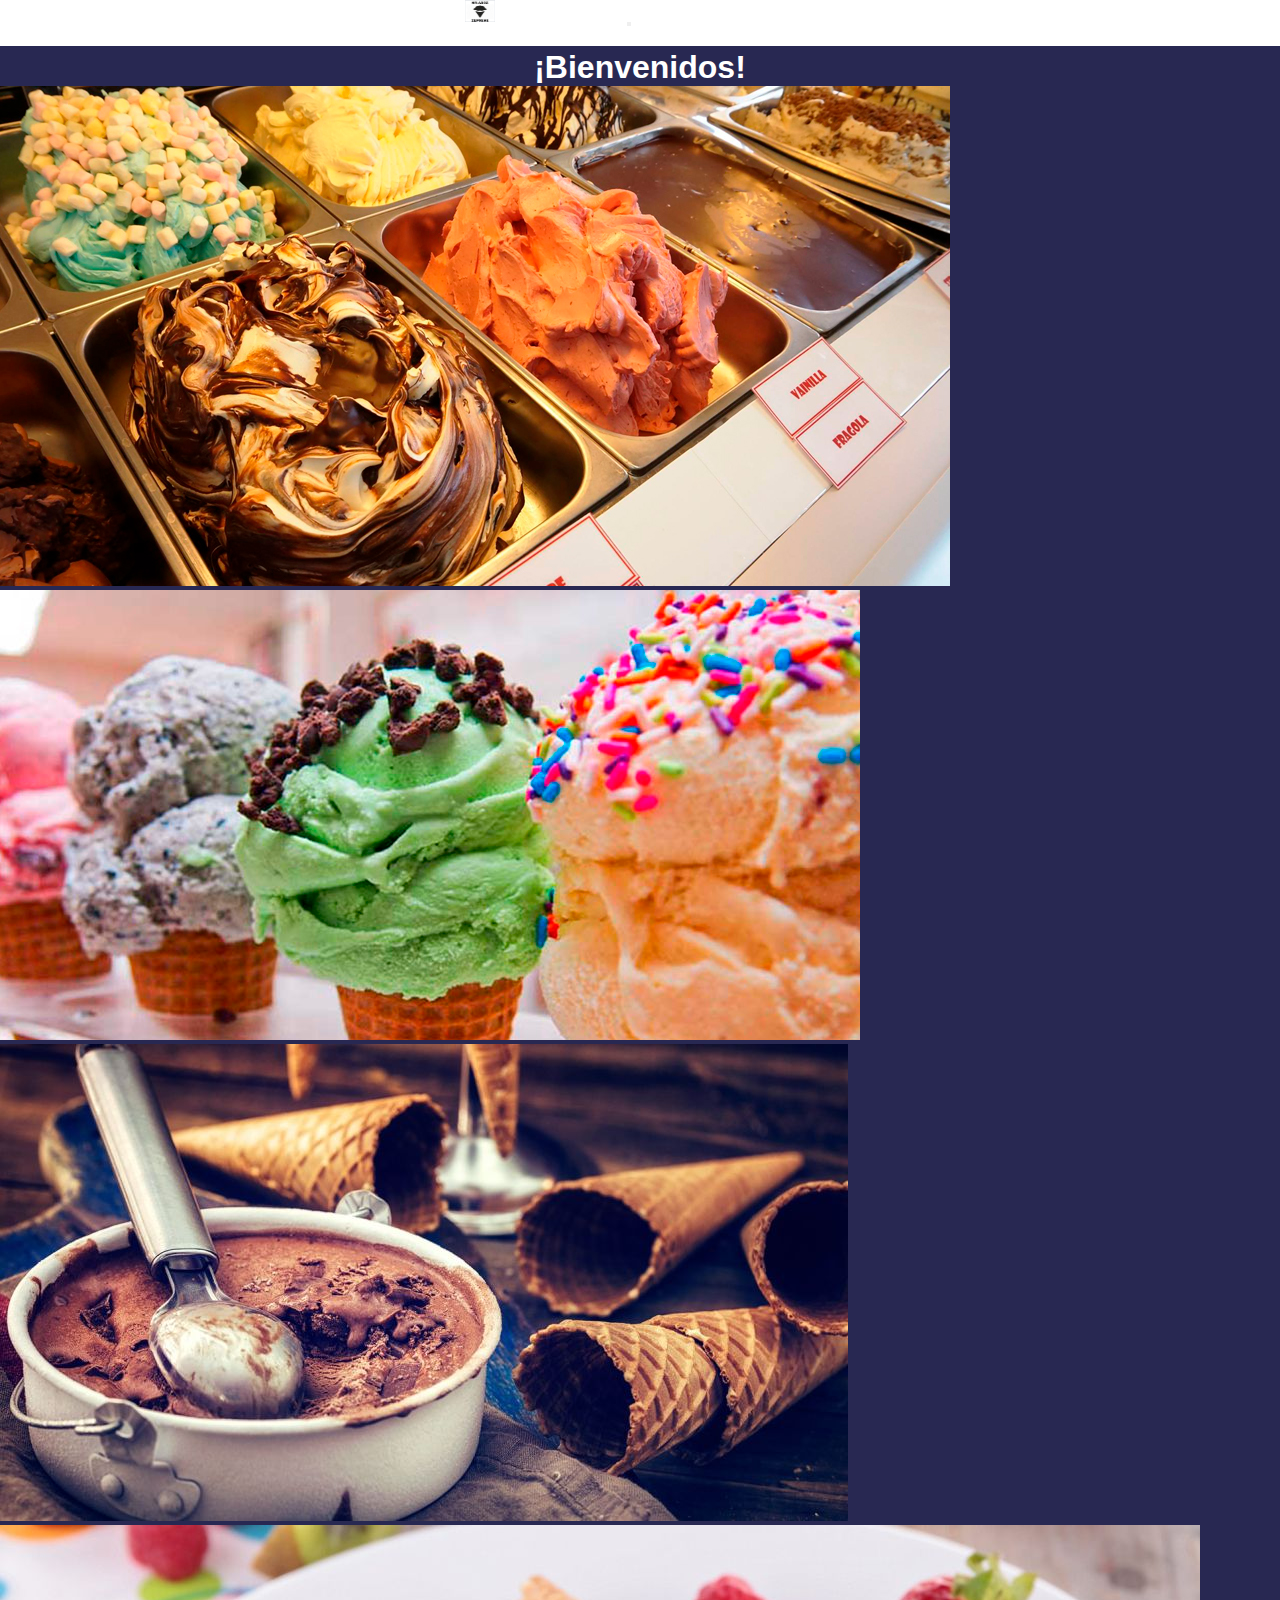
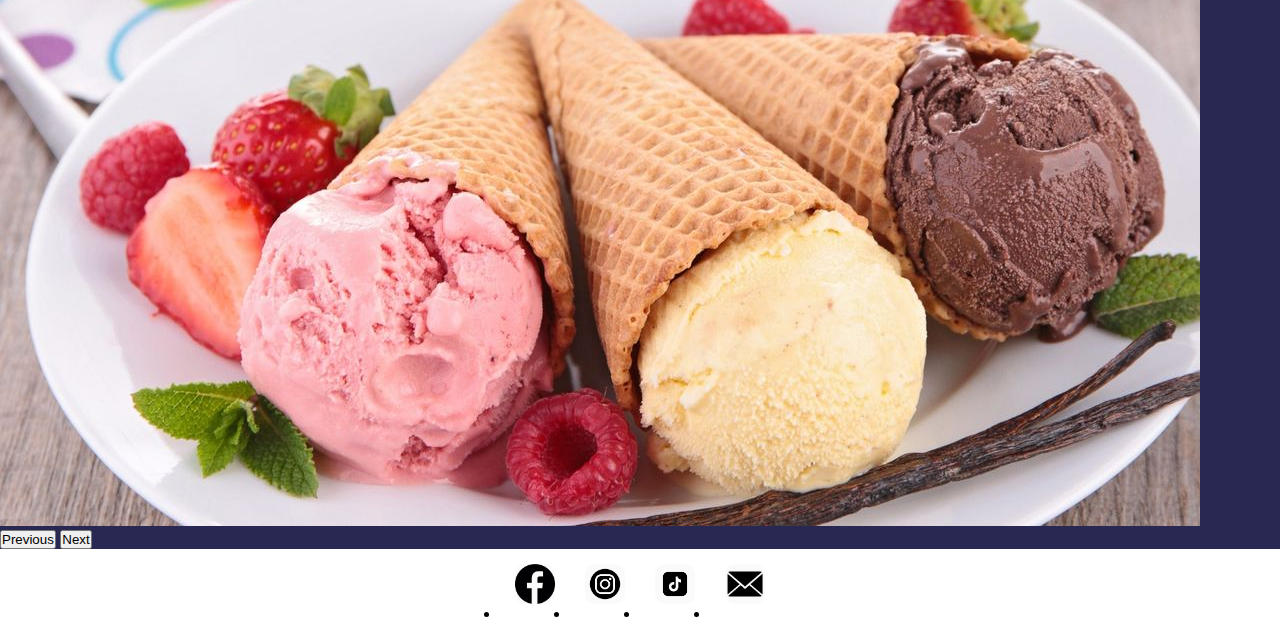
<file: index.html>
<!DOCTYPE html>
<html lang="es">

<head>
    <meta charset="UTF-8">
    <meta name="viewport" content="width=device-width, initial-scale=1.0">
    <title>Helados Premiere - Inicio</title>
    <link href="https://cdn.jsdelivr.net/npm/bootstrap@5.3.2/dist/css/bootstrap.min.css" rel="stylesheet"
        integrity="sha384-T3c6CoIi6uLrA9TneNEoa7RxnatzjcDSCmG1MXxSR1GAsXEV/Dwwykc2MPK8M2HN" crossorigin="anonymous">
    <link rel="stylesheet" href="css/estilo.css">
</head>

<body>
    <header class="navbar navbar-expand-lg bg-body-tertiary">
        <div class="container-fluid">
            <a class="navbar-brand" href="index.html">
                <img src="images/LOGO.png" alt="Logo" width="30" height="24"
                    class="d-inline-block align-text-top">Helados Supreme</a>
            <button class="navbar-toggler" type="button" data-bs-toggle="collapse" data-bs-target="#navbarNavAltMarkup"
                aria-controls="navbarNavAltMarkup" aria-expanded="false" aria-label="Toggle navigation">
                <span class="navbar-toggler-icon"></span>
            </button>
            <div class="collapse navbar-collapse" id="navbarNavAltMarkup">
                <div class="navbar-nav">
                    <a class="nav-link active" aria-current="page" href="html/sobre_nosotros.html">Sobre Nosotros</a>
                    <a class="nav-link" href="html/nuestros_locales.html">Nuestros Locales</a>
                    <a class="nav-link" href="html/productos.html">Productos</a>
                    <a class="nav-link" href="html/faq.html">FAQ</a>
                </div>
            </div>
        </div>
    </header>
    <main>
        <h1>¡Bienvenidos!</h1>
        <div id="carouselExampleAutoplaying" class="carousel slide" data-bs-ride="carousel">
            <div class="carousel-inner">
                <div class="carousel-item active">
                    <img src="images/caratula.jpg" class="d-block w-100" alt="Imágen de Helado">
                </div>
                <div class="carousel-item">
                    <img src="images/caratula2.jpg" class="d-block w-100" alt="Imágen de Helado">
                </div>
                <div class="carousel-item">
                    <img src="images/caratula3.jpg" class="d-block w-100" alt="Imágen de Helado">
                </div>
                <div class="carousel-item">
                    <img src="images/caratula4.jpg" class="d-block w-100" alt="Imágen de Helado">
                </div>
            </div>
            <button class="carousel-control-prev" type="button" data-bs-target="#carouselExampleAutoplaying"
                data-bs-slide="prev">
                <span class="carousel-control-prev-icon" aria-hidden="true"></span>
                <span class="visually-hidden">Previous</span>
            </button>
            <button class="carousel-control-next" type="button" data-bs-target="#carouselExampleAutoplaying"
                data-bs-slide="next">
                <span class="carousel-control-next-icon" aria-hidden="true"></span>
                <span class="visually-hidden">Next</span>
            </button>
        </div>
    </main>
    <div>
        <footer>
            <ul>
                <li>
                    <a href="https:/www.facebook.com" target="_blank">
                        <img class="rrss" src="images/Facebook_logo.png" alt="Logotipo Facebook" />
                    </a>
                </li>
                <li>
                    <a href="https:/www.instagram.com" target="_blank">
                        <img class="rrss" src="images/Instagram_logo.png" alt="Logotipo Instagram" />
                    </a>
                </li>
                <li>
                    <a href="https:/www.tiktok.com" target="_blank">
                        <img class="rrss" src="images/Tiktok_logo.png" alt="Logotipo Tik Tok" />
                    </a>
                </li>
                <li>
                    <a href="html/contacto.html">
                        <img class="rrss" src="images/contacto.png" alt="Logotipo de Sobre" />
                    </a>
                </li>
            </ul>
        </footer>
    </div>

    <script src="https://cdn.jsdelivr.net/npm/bootstrap@5.3.2/dist/js/bootstrap.bundle.min.js"
        integrity="sha384-C6RzsynM9kWDrMNeT87bh95OGNyZPhcTNXj1NW7RuBCsyN/o0jlpcV8Qyq46cDfL"
        crossorigin="anonymous"></script>
</body>

</html>
</file>
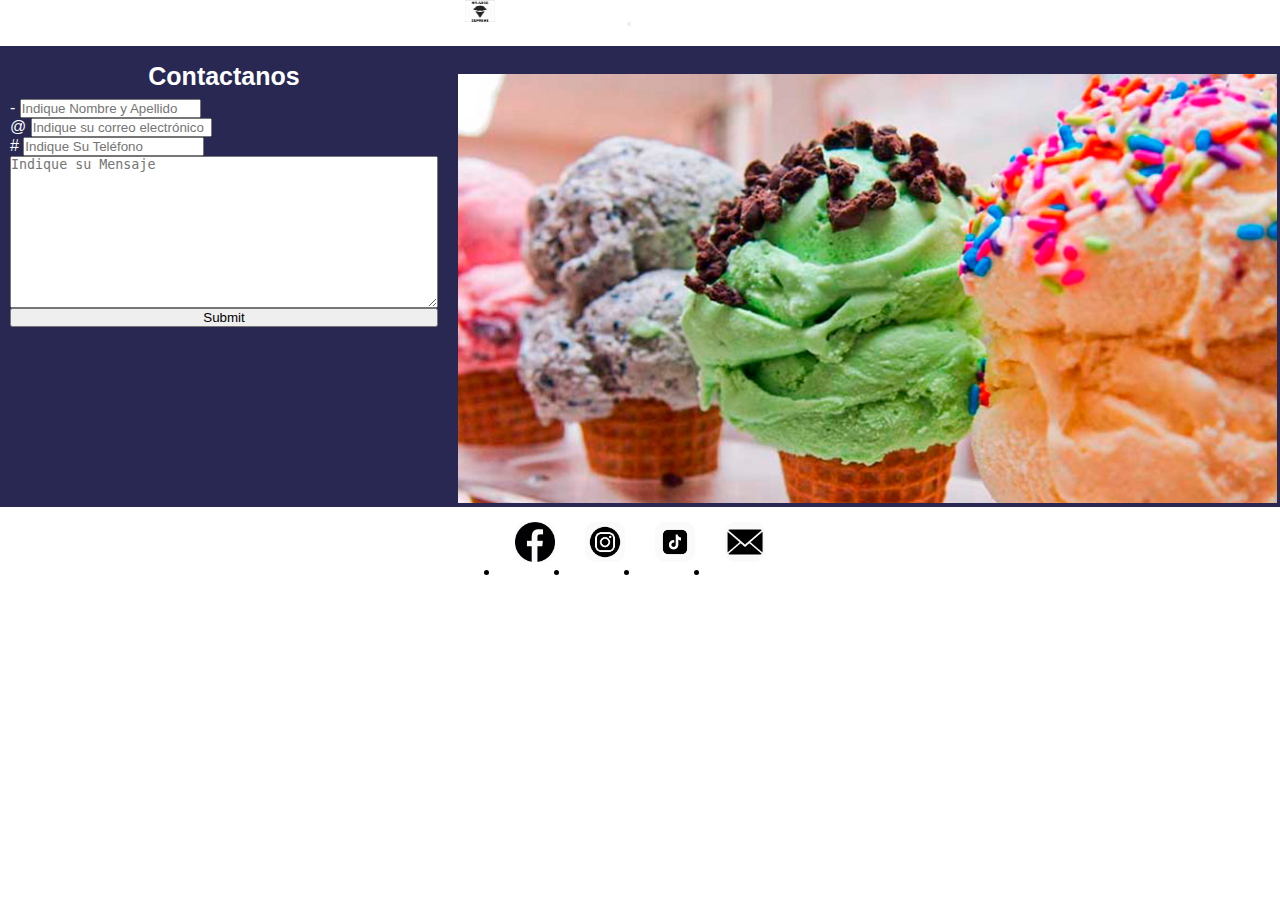
<file: html/contacto.html>
<!DOCTYPE html>
<html lang="es">

<head>
    <meta charset="UTF-8">
    <meta name="viewport" content="width=device-width, initial-scale=1.0">
    <title>Helados Premiere - Contacto</title>
    <link href="https://cdn.jsdelivr.net/npm/bootstrap@5.3.2/dist/css/bootstrap.min.css" rel="stylesheet"
        integrity="sha384-T3c6CoIi6uLrA9TneNEoa7RxnatzjcDSCmG1MXxSR1GAsXEV/Dwwykc2MPK8M2HN" crossorigin="anonymous">
    <link rel="stylesheet" href="../css/estilo.css">
</head>

<body>
    <header class="contactoHeader navbar navbar-expand-lg bg-body-tertiary">
        <div class="container-fluid">
            <a class="navbar-brand" href="../index.html">
                <img src="../images/LOGO.png" alt="Logo" width="30" height="24"
                    class="d-inline-block align-text-top">Helados Supreme</a>
            <button class="navbar-toggler" type="button" data-bs-toggle="collapse" data-bs-target="#navbarNavAltMarkup"
                aria-controls="navbarNavAltMarkup" aria-expanded="false" aria-label="Toggle navigation">
                <span class="navbar-toggler-icon"></span>
            </button>
            <div class="collapse navbar-collapse" id="navbarNavAltMarkup">
                <div class="navbar-nav">
                    <a class="nav-link active" aria-current="page" href="sobre_nosotros.html">Sobre Nosotros</a>
                    <a class="nav-link" href="nuestros_locales.html">Nuestros Locales</a>
                    <a class="nav-link" href="productos.html">Productos</a>
                    <a class="nav-link" href="faq.html">FAQ</a>
                </div>
            </div>
        </div>
    </header>

    <main class="contacto">
        <form action="Contacto">
            <h2 class="tituloFormulario">Contactanos</h2>
            <div class="input-group mb-3">
                <span class="input-group-text" id="basic-addon1"> - </span>
                <input type="text" class="form-control" placeholder="Indique Nombre y Apellido"
                    aria-label="Nombre y Apellido" aria-describedby="basic-addon1">
            </div>
            <div class="input-group mb-3">
                <span class="input-group-text" id="basic-addon1">@</span>
                <input type="email" class="form-control" placeholder="Indique su correo electrónico" aria-label="Email"
                    aria-describedby="basic-addon1">
            </div>
            <div class="input-group mb-3">
                <span class="input-group-text" id="basic-addon1"> # </span>
                <input type="number" class="form-control" placeholder="Indique Su Teléfono" aria-label="Teléfono"
                    aria-describedby="basic-addon1">
            </div>
            <textarea name="Mensaje" id="" cols="30" rows="10" placeholder="Indique su Mensaje"></textarea>
            <input type="submit">
        </form>
        <div>
            <img src="../images/caratula2.jpg" alt="Foto de Helado">
        </div>
    </main>

    <footer class="contactoFooter">
        <ul>
            <li>
                <a href="https:/www.facebook.com" target="_blank">
                    <img class="rrss" src="../images/Facebook_logo.png" alt="Logotipo Facebook" />
                </a>
            </li>
            <li>
                <a href="https:/www.instagram.com" target="_blank">
                    <img class="rrss" src="../images/Instagram_logo.png" alt="Logotipo Instagram" />
                </a>
            </li>
            <li>
                <a href="https:/www.tiktok.com" target="_blank">
                    <img class="rrss" src="../images/Tiktok_logo.png" alt="Logotipo Tik Tok" />
                </a>
            </li>
            <li>
                <a href="contacto.html">
                    <img class="rrss" src="../images/contacto.png" alt="Logotipo de Sobre" />
                </a>
            </li>
        </ul>
    </footer>
    <script src="https://cdn.jsdelivr.net/npm/bootstrap@5.3.2/dist/js/bootstrap.bundle.min.js"
        integrity="sha384-C6RzsynM9kWDrMNeT87bh95OGNyZPhcTNXj1NW7RuBCsyN/o0jlpcV8Qyq46cDfL"
        crossorigin="anonymous"></script>
</body>

</html>
</file>
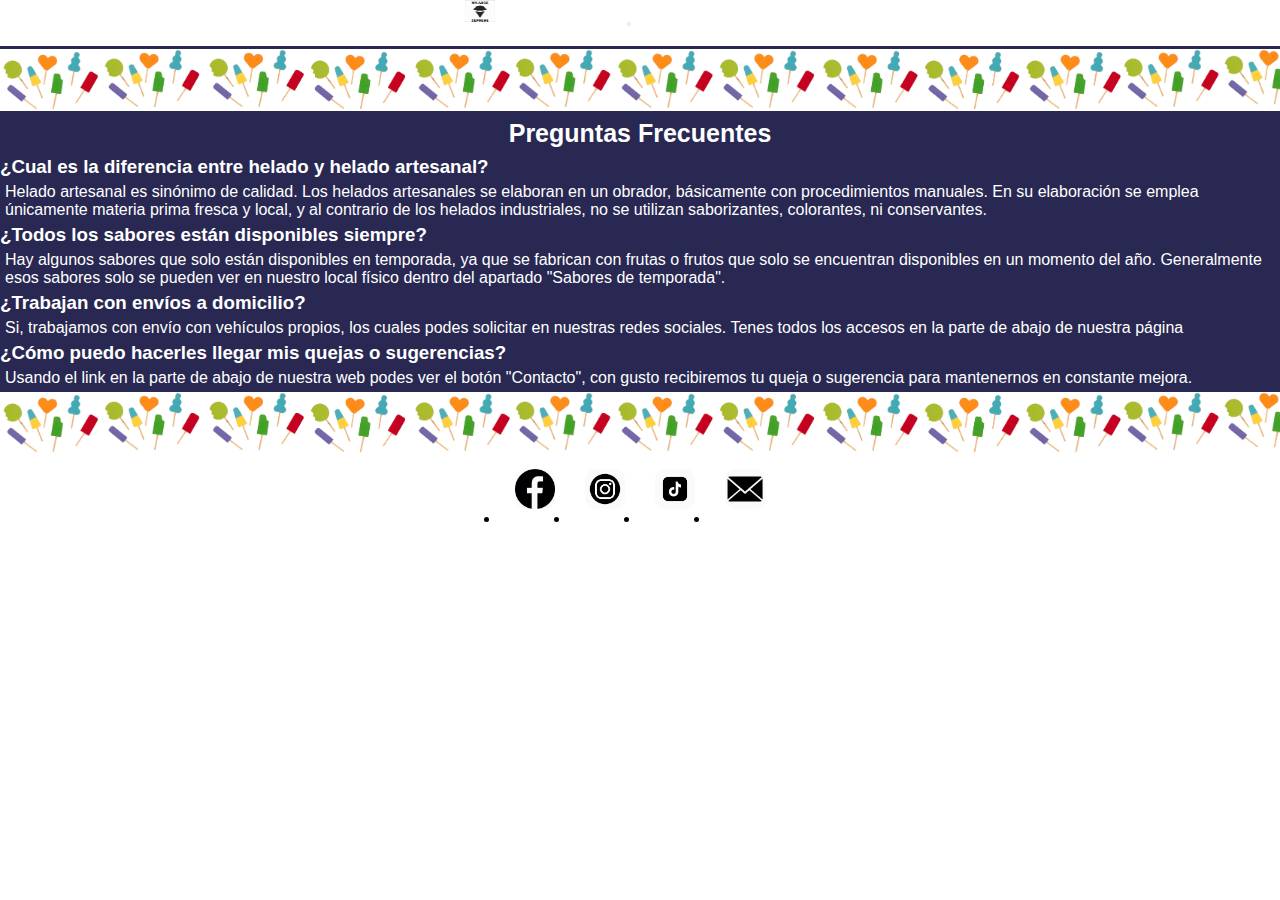
<file: html/faq.html>
<!DOCTYPE html>
<html lang="es">

<head>
    <meta charset="UTF-8">
    <meta name="viewport" content="width=device-width, initial-scale=1.0">
    <title>Helados Premiere - Preguntas Frecuentes</title>
    <link href="https://cdn.jsdelivr.net/npm/bootstrap@5.3.2/dist/css/bootstrap.min.css" rel="stylesheet" integrity="sha384-T3c6CoIi6uLrA9TneNEoa7RxnatzjcDSCmG1MXxSR1GAsXEV/Dwwykc2MPK8M2HN" crossorigin="anonymous">
    <link rel="stylesheet" href="../css/estilo.css">
</head>

<body>
    <header class="navbar navbar-expand-lg bg-body-tertiary">
        <div class="container-fluid">
            <a class="navbar-brand" href="../index.html">
                <img src="../images/LOGO.png" alt="Logo" width="30" height="24"
                    class="d-inline-block align-text-top">Helados Supreme</a>
            <button class="navbar-toggler" type="button" data-bs-toggle="collapse" data-bs-target="#navbarNavAltMarkup"
                aria-controls="navbarNavAltMarkup" aria-expanded="false" aria-label="Toggle navigation">
                <span class="navbar-toggler-icon"></span>
            </button>
            <div class="collapse navbar-collapse" id="navbarNavAltMarkup">
                <div class="navbar-nav">
                    <a class="nav-link active" aria-current="page" href="sobre_nosotros.html">Sobre Nosotros</a>
                    <a class="nav-link" href="nuestros_locales.html">Nuestros Locales</a>
                    <a class="nav-link" href="productos.html">Productos</a>
                    <a class="nav-link" href="faq.html">FAQ</a>
                </div>
            </div>
        </div>
    </header>

    <main>
        <img src="../images/guarda.jpg" alt="Guarda con Helados" class="guarda">
        <h2>Preguntas Frecuentes</h2>
        <h3>¿Cual es la diferencia entre helado y helado artesanal?</h3>
        <p>
            Helado artesanal es sinónimo de calidad. Los helados artesanales se elaboran en un obrador, básicamente con procedimientos manuales. En su elaboración se emplea únicamente materia prima fresca y local, y al contrario de los helados industriales, no se utilizan saborizantes, colorantes, ni conservantes.
        </p>
        <h3>¿Todos los sabores están disponibles siempre?</h3>
        <p>
            Hay algunos sabores que solo están disponibles en temporada, ya que se fabrican con frutas o frutos que solo se encuentran disponibles en un momento del año. Generalmente esos sabores solo se pueden ver en nuestro local físico dentro del apartado "Sabores de temporada".
        </p>
        <h3>¿Trabajan con envíos a domicilio?</h3>
        <p>Si, trabajamos con envío con vehículos propios, los cuales podes solicitar en nuestras redes sociales. Tenes todos los accesos en la parte de abajo de nuestra página</p>
        <h3>¿Cómo puedo hacerles llegar mis quejas o sugerencias?</h3>
        <p>Usando el link en la parte de abajo de nuestra web podes ver el botón "Contacto", con gusto recibiremos tu queja o sugerencia para mantenernos en constante mejora.</p>
        <img src="../images/guarda.jpg" alt="Guarda con Helados" class="guarda">
    </main>


    <footer>
        <ul>
            <li>
                <a href="https:/www.facebook.com" target="_blank">
                    <img class="rrss" src="../images/Facebook_logo.png" alt="Logotipo Facebook" />
                </a>
            </li>
            <li>
                <a href="https:/www.instagram.com" target="_blank">
                    <img class="rrss" src="../images/Instagram_logo.png" alt="Logotipo Instagram" />
                </a>
            </li>
            <li>
                <a href="https:/www.tiktok.com" target="_blank">
                    <img class="rrss" src="../images/Tiktok_logo.png" alt="Logotipo Tik Tok" />
                </a>
            </li>
            <li>
                <a href="contacto.html">
                    <img class="rrss" src="../images/contacto.png" alt="Logotipo de Sobre" />
                </a>
            </li>
        </ul>
    </footer>
    <script src="https://cdn.jsdelivr.net/npm/bootstrap@5.3.2/dist/js/bootstrap.bundle.min.js" integrity="sha384-C6RzsynM9kWDrMNeT87bh95OGNyZPhcTNXj1NW7RuBCsyN/o0jlpcV8Qyq46cDfL" crossorigin="anonymous"></script>
</body>

</html>
</file>
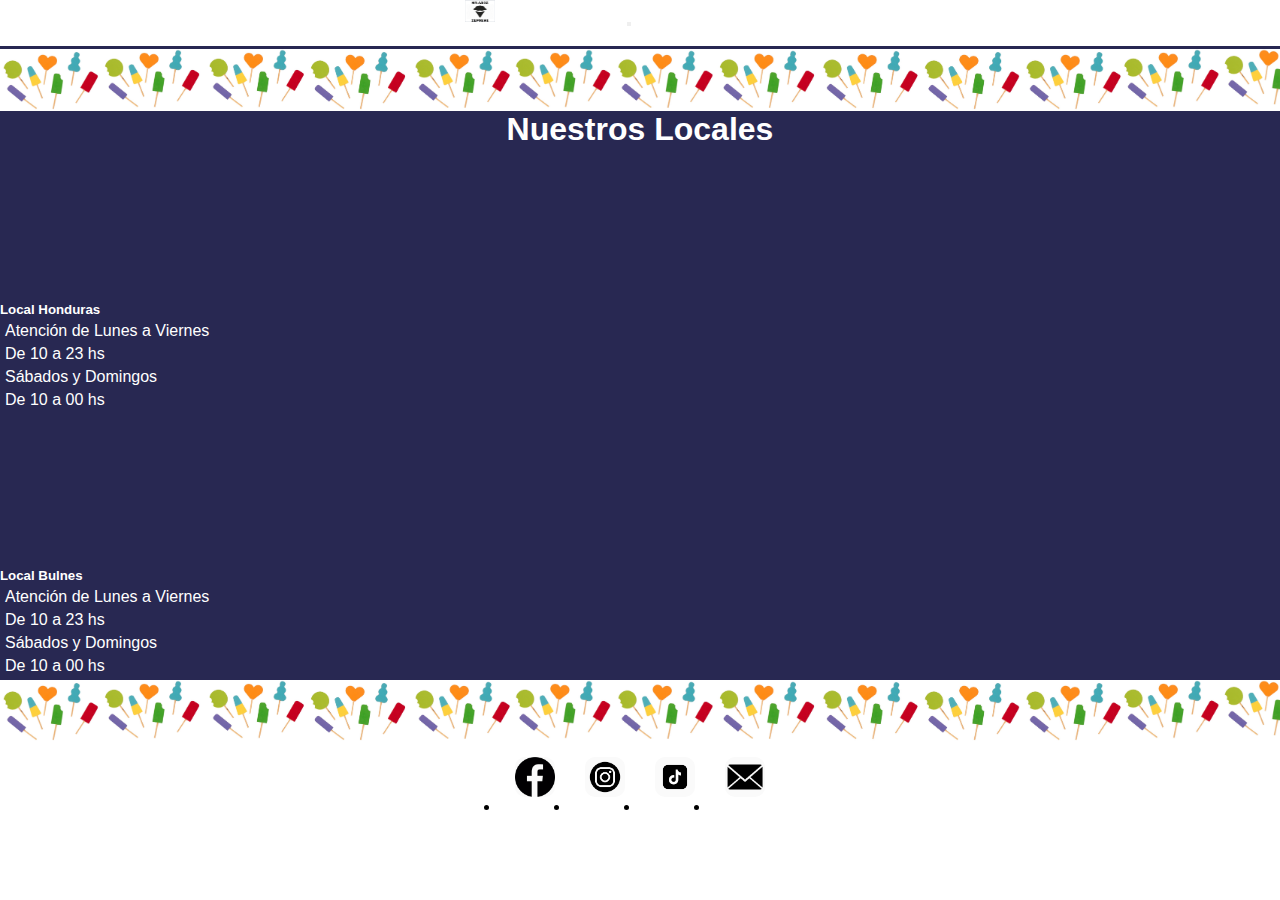
<file: html/nuestros_locales.html>
<!DOCTYPE html>
<html lang="es">

<head>
    <meta charset="UTF-8">
    <meta name="viewport" content="width=device-width, initial-scale=1.0">
    <title>Helados Premiere - Nuestros Locales</title>
    <link href="https://cdn.jsdelivr.net/npm/bootstrap@5.3.2/dist/css/bootstrap.min.css" rel="stylesheet"
        integrity="sha384-T3c6CoIi6uLrA9TneNEoa7RxnatzjcDSCmG1MXxSR1GAsXEV/Dwwykc2MPK8M2HN" crossorigin="anonymous">
    <link rel="stylesheet" href="../css/estilo.css">
</head>

<body>
    <header class="navbar navbar-expand-lg bg-body-tertiary">
        <div class="container-fluid">
            <a class="navbar-brand" href="../index.html">
                <img src="../images/LOGO.png" alt="Logo" width="30" height="24"
                    class="d-inline-block align-text-top">Helados Supreme</a>
            <button class="navbar-toggler" type="button" data-bs-toggle="collapse" data-bs-target="#navbarNavAltMarkup"
                aria-controls="navbarNavAltMarkup" aria-expanded="false" aria-label="Toggle navigation">
                <span class="navbar-toggler-icon"></span>
            </button>
            <div class="collapse navbar-collapse" id="navbarNavAltMarkup">
                <div class="navbar-nav">
                    <a class="nav-link active" aria-current="page" href="sobre_nosotros.html">Sobre Nosotros</a>
                    <a class="nav-link" href="nuestros_locales.html">Nuestros Locales</a>
                    <a class="nav-link" href="productos.html">Productos</a>
                    <a class="nav-link" href="faq.html">FAQ</a>
                </div>
            </div>
        </div>
    </header>

    <main>
        <img src="../images/guarda.jpg" alt="Guarda con Helados" class="guarda">
        <h1>Nuestros Locales</h1>
        <div class="row">
            <div class="col-sm-6 mb-3 mb-sm-0">
                <div class="card">
                    <div class="card-body">
                        <map name="Locales">
                            <iframe
                                src="https://www.google.com/maps/embed?pb=!1m18!1m12!1m3!1d290.32053718065987!2d-58.42966430644095!3d-34.588937683492844!2m3!1f0!2f0!3f0!3m2!1i1024!2i768!4f13.1!3m3!1m2!1s0x95bcb5886304df15%3A0x22cba6a1d6a1938b!2sHonduras%204961%2C%20C1414%20BMO%2C%20Buenos%20Aires!5e0!3m2!1ses!2sar!4v1697470240981!5m2!1ses!2sar"
                                width="100%" height="auto" style="border:0;" allowfullscreen="" loading="lazy"
                                referrerpolicy="no-referrer-when-downgrade"></iframe>
                        </map>
                        <h5 class="card-title text-center">Local Honduras</h5>
                        <p class="card-text text-center">Atención de Lunes a Viernes</p>
                        <p class="card-text text-center">De 10 a 23 hs</p>
                        <p class="card-text text-center">Sábados y Domingos</p>
                        <p class="card-text text-center">De 10 a 00 hs</p>
                    </div>
                </div>
            </div>
            <div class="col-sm-6">
                <div class="card">
                    <div class="card-body">
                        <map name="Locales">
                            <iframe
                                src="https://www.google.com/maps/embed?pb=!1m18!1m12!1m3!1d821.1736171043025!2d-58.41050836394476!3d-34.58659667929719!2m3!1f0!2f0!3f0!3m2!1i1024!2i768!4f13.1!3m3!1m2!1s0x95bcca820c3c1f09%3A0xe2400773f9a071f0!2sBulnes%202222%2C%20C1425DKN%20CABA!5e0!3m2!1ses!2sar!4v1697471300666!5m2!1ses!2sar"
                                width="100%" height="auto" style="border:0;" allowfullscreen="" loading="lazy"
                                referrerpolicy="no-referrer-when-downgrade"></iframe>
                        </map>
                        <h5 class="card-title text-center">Local Bulnes</h5>
                        <p class="card-text text-center">Atención de Lunes a Viernes</p>
                        <p class="card-text text-center">De 10 a 23 hs</p>
                        <p class="card-text text-center">Sábados y Domingos</p>
                        <p class="card-text text-center">De 10 a 00 hs</p>

                    </div>
                </div>
            </div>
        </div>
        <img src="../images/guarda.jpg" alt="Guarda con Helados" class="guarda">
    </main>


    <footer>
        <ul>
            <li>
                <a href="https:/www.facebook.com" target="_blank">
                    <img class="rrss" src="../images/Facebook_logo.png" alt="Logotipo Facebook" />
                </a>
            </li>
            <li>
                <a href="https:/www.instagram.com" target="_blank">
                    <img class="rrss" src="../images/Instagram_logo.png" alt="Logotipo Instagram" />
                </a>
            </li>
            <li>
                <a href="https:/www.tiktok.com" target="_blank">
                    <img class="rrss" src="../images/Tiktok_logo.png" alt="Logotipo Tik Tok" />
                </a>
            </li>
            <li>
                <a href="contacto.html">
                    <img class="rrss" src="../images/contacto.png" alt="Logotipo de Sobre" />
                </a>
            </li>
        </ul>
    </footer>
    <script src="https://cdn.jsdelivr.net/npm/bootstrap@5.3.2/dist/js/bootstrap.bundle.min.js"
        integrity="sha384-C6RzsynM9kWDrMNeT87bh95OGNyZPhcTNXj1NW7RuBCsyN/o0jlpcV8Qyq46cDfL"
        crossorigin="anonymous"></script>
</body>

</html>
</file>
<file: css/estilo.css>
* {
    margin: 0;
    padding: 0;
}

@import url('https://fonts.googleapis.com/css2?family=Kanit:wght@100&family=Roboto:ital,wght@1,100&display=swap');

body {
    background-image: url(https://img.freepik.com/vector-gratis/fondo-pizarra-helado-dibujado-mano_23-2148989213.jpg?w=740&t=st=1697333843~exp=1697334443~hmac=56218a9510217c643cca8d307d67f6d64605e18c9a495301f2ac45cd6117698d);
}

.navbar {
    display: flex;
    border-bottom: 3px solid rgb(40, 40, 82);
    margin-bottom: 10 px;
    justify-content: space-evenly;
    width: 100%;
}

.botones {
    flex-direction: column;
}

#logo {
    height: 200px;
}

.caratula img {
    width: 100%;
}

.boton {
    background-color: rgb(40, 40, 82);
    margin: 15px;
    border: 2px rgb(40, 40, 82);
    border-radius: 10px;
    height: 70px;
    width: 150px;
    font-size: 25px;
    text-align: center;
}

a {
    font-family: 'Kanit', sans-serif;
    text-decoration: none;
    color: white;
}

footer {
    display: flex;
    justify-content: center;
    align-items: center;
}

ul {
    display: inline-flex;
}

footer li img {
    background-color: #fafafa;
    margin: 15px;
    border: 5px rgb(40, 40, 82);
    border-radius: 10px;
    height: 40px;
    width: 40px;
    font-size: 25px;
    text-align: center;
}

@media (max-width: 1000px) {
    footer li img {
        margin: 10px;
        border: 3px rgb(40, 40, 82);
        border-radius: 7px;
        height: 30px;
        width: 30px;
        font-size: 18px;
    }
}

@media (max-width:700px) {
    footer li img {
        margin: 8px;
        border: 2px rgb(40, 40, 82);
        border-radius: 5px;
        height: 25px;
        width: 25px;
        font-size: 16px;
    }

    footer {
        flex-direction: column;
    }
}

.navbar-nav:hover {
    font-weight: bold;

}

.rrss:hover {
    background-color: rgb(40, 40, 82);
}

form {
    display: flex;
    flex-direction: column;
    margin: 5px 10px;
}

.contacto {
    display: grid;
    grid-template-columns: 35% 40%;
    gap: 10px;

}

.contacto div img {
    margin-top: 25px;
    max-width: 160%;
    height: auto;
}

@media (max-width: 900px) {
   .contacto{
    grid-template-columns: 95% 0%;
   }
   .contacto div img {
    display: none;
}

}

main {
    display: flex;
    flex-direction: column;
    background-color: rgb(40, 40, 82);
    color: white;
    font-family: 'Kanit', sans-serif;
}

main h1 {
    text-align: center;
}

h2 {
    margin: 8px;
    text-align: center;
    font-size: 25px;
}

p {
    margin: 5px;
}

.datos_locales {
    flex-direction: column;
}

.mapas {
    display: flex;
    justify-content: space-evenly;
}

.datos_locales {
    text-align: center;
}

.datos_locales p {
    font-size: 13px;
}

.datos_locales h4 {
    text-decoration: underline;
}

#sobre_nosotros {
    display: grid;
    grid-template-columns: 80% 20%;
    font-size: 20px;
}

#sobre_nosotros img {
    width: 98%;
    height: auto;
}

@media (max-width: 1450px) {
    #sobre_nosotros {
        font-size: 18px;
        grid-template-columns: 70% 30%;
    }
}

@media (max-width: 1000px) {
    #sobre_nosotros {
        font-size: 16px;
        grid-template-columns: 60% 40%;
    }
}

@media (max-width: 875px) {
    #sobre_nosotros {
        font-size: 14px;
        grid-template-columns: 55% 45%;
    }
}

@media (max-width: 730px) {
    #sobre_nosotros {
        font-size: 10px;
        grid-template-columns: 50% 50%;
    }
}

@media (max-width: 550px) {
    #sobre_nosotros img {
        display: none
    }
    #sobre_nosotros {
        grid-template-columns: 100%;
    }
}


.productos {
    display: flex;
    flex-wrap: wrap;
    justify-content: space-between;
}

.productos p {
    text-align: center;
}
</file>
